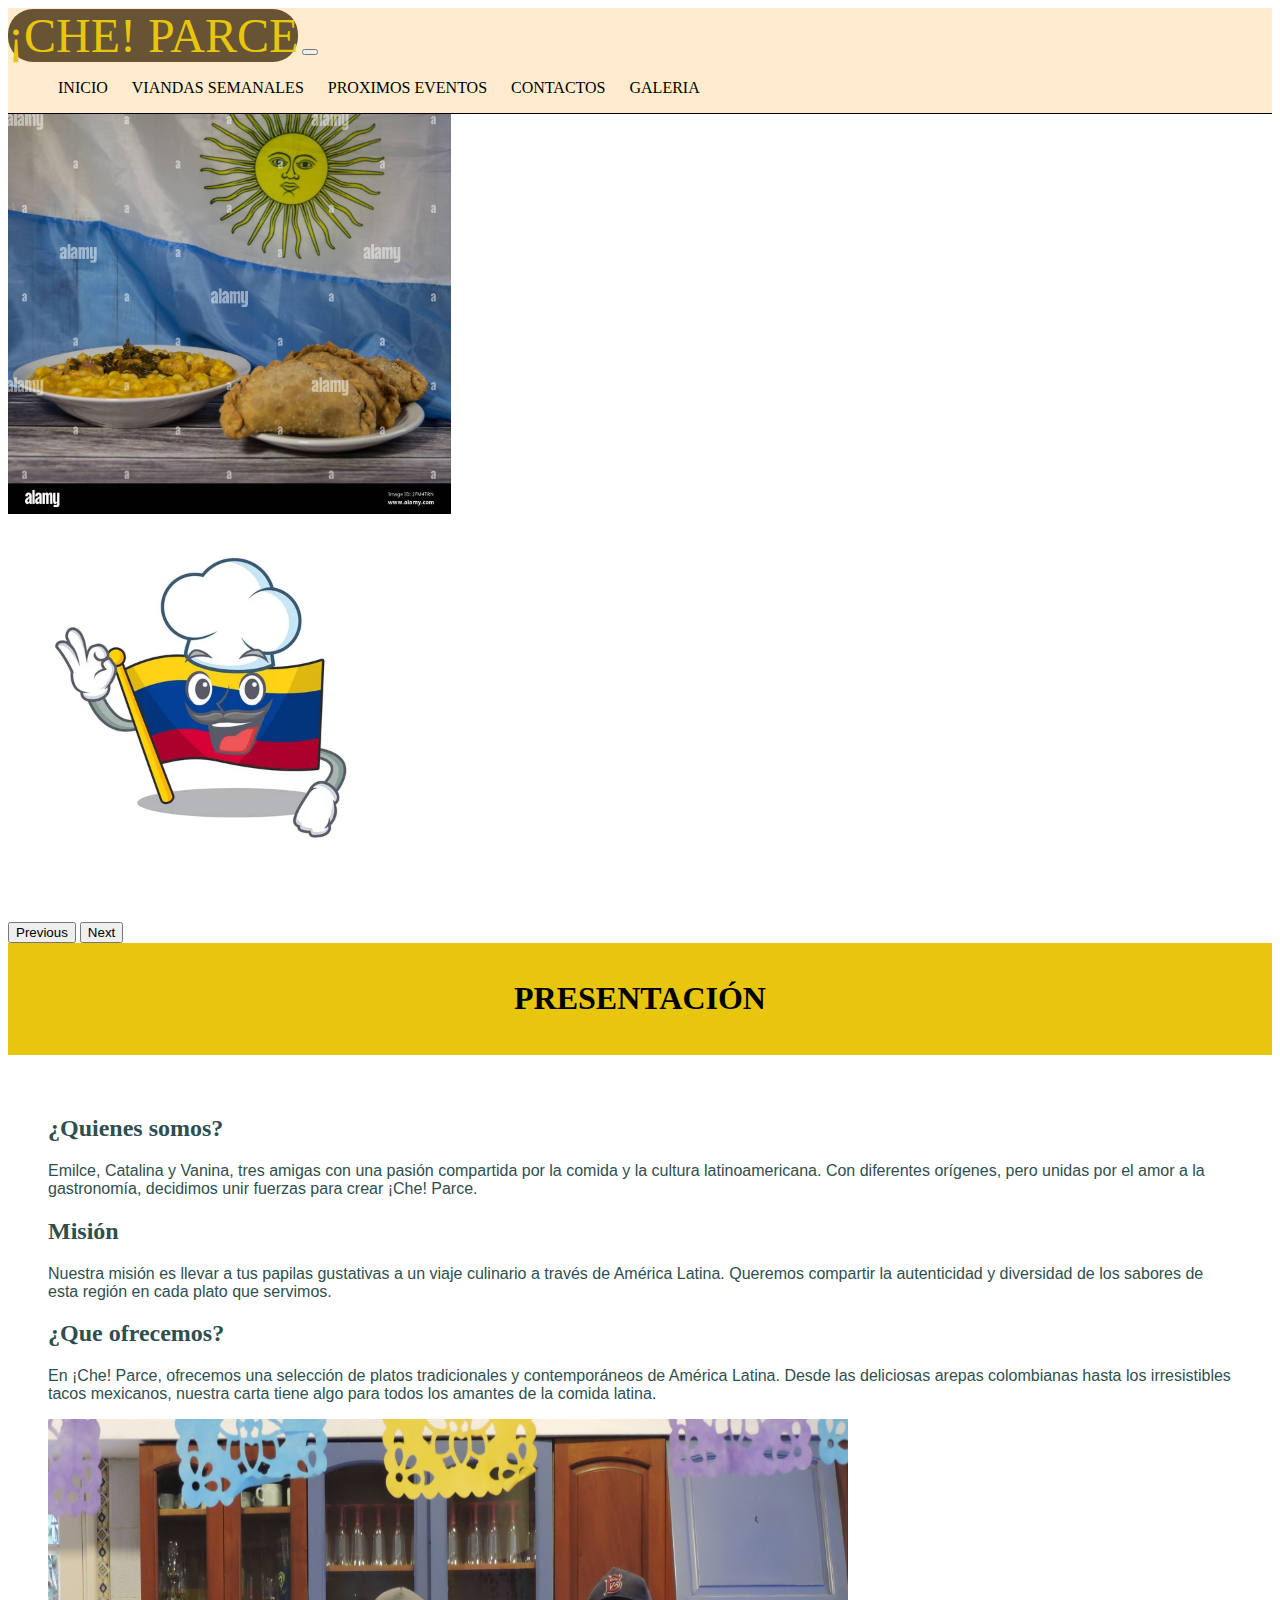
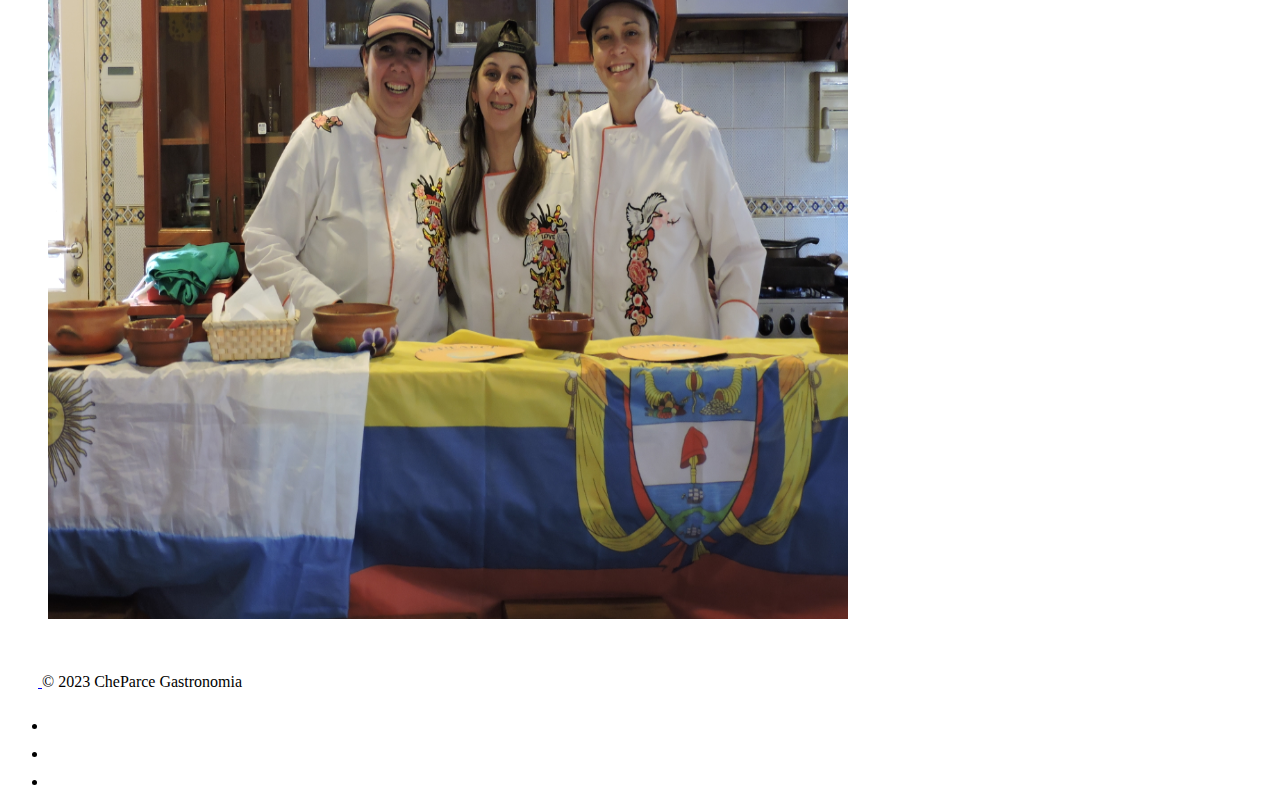
<file: index.html>
<!DOCTYPE html>
<html lang="es">

<head>
    <meta charset="UTF-8">
    <meta name="viewport" content="width=device-width, initial-scale=1.0">
    <meta name="description"
        content="Bienvenido a ¡Che! Parce, donde la autenticidad de la comida latina cobra vida. Descubre la pasión de Emilce, Catalina y Vanina por la gastronomía latinoamericana a través de una experiencia culinaria única.">
    <meta name="keywords" content="Comida Latina,Viandas,Eventos Culinarios,Gastronomia">
    <title>Che Parce-¿Quienes somos?</title>
    <!-- css bs -->
    <link href="https://cdn.jsdelivr.net/npm/bootstrap@5.3.1/dist/css/bootstrap.min.css" rel="stylesheet"
        integrity="sha384-4bw+/aepP/YC94hEpVNVgiZdgIC5+VKNBQNGCHeKRQN+PtmoHDEXuppvnDJzQIu9" crossorigin="anonymous">
    <!-- css -->
    <link rel="stylesheet" href="css/estilo.css">

</head>

<body class="container-fluid">
    <!-- header -->
    <header class="navbar navbar-expand-lg">
        <div class="container-fluid">
            <a class="navbar-brand logo" href="index.html">¡CHE! PARCE</a>
            <button class="navbar-toggler" type="button" data-bs-toggle="collapse" data-bs-target="#navbarNav"
                aria-controls="navbarNav" aria-expanded="false" aria-label="Toggle navigation">
                <span class="navbar-toggler-icon"></span>
            </button>
            <nav class="collapse navbar-collapse" id="navbarNav">
                <ul class="navbar-nav ms-auto">
                    <li><a href="index.html">Inicio</a></li>
                    <li><a href="html/viandas.html">Viandas Semanales</a></li>
                    <li><a href="html/eventos.html">Proximos eventos</a></li>
                    <li><a href="html/contactos.html">Contactos</a></li>
                    <li><a href="html/galeria.html">Galeria </a></li>
                </ul>
            </nav>
        </div>
    </header>

    <!--carrusel -->
    <div id="carouselExampleAutoplaying" class="carousel slide" data-bs-ride="carousel">
        <div class="carousel-inner">
            <div class="carousel-item active">
                <img src="img/carrusel1.jpg" class="d-block w-100 carrusel img-fluid" alt="plato tipico argentina">
            </div>
            <div class="carousel-item">
                <img src="img/corrusel2.jpg" class="d-block w-100 carrusel img-fluid" alt="bandera de colombia">
            </div>
        </div>
        <button class="carousel-control-prev" type="button" data-bs-target="#carouselExampleAutoplaying"
            data-bs-slide="prev">
            <span class="carousel-control-prev-icon" aria-hidden="true"></span>
            <span class="visually-hidden">Previous</span>
        </button>
        <button class="carousel-control-next" type="button" data-bs-target="#carouselExampleAutoplaying"
            data-bs-slide="next">
            <span class="carousel-control-next-icon" aria-hidden="true"></span>
            <span class="visually-hidden">Next</span>
        </button>
    </div>

    <!--main -->
    <div class="subTitulo">
        <h1>PRESENTACIÓN</h1>
    </div>
    <main>
        <!--section 1 -->
        <section>
            <h2 Class="ubicacionParrafo">¿Quienes somos?</h2>
            <p class="estiloDeParrafo">Emilce, Catalina y Vanina, tres amigas con una pasión compartida por la comida y
                la cultura
                latinoamericana.
                Con diferentes orígenes, pero unidas por el amor a la gastronomía, decidimos unir fuerzas para crear
                ¡Che!
                Parce.</p>
        </section>
        <!--section 2-->
        <section>
            <h2 Class="ubicacionParrafo">Misión</h2>

            <p class="estiloDeParrafo">Nuestra misión es llevar a tus papilas gustativas a un viaje culinario a través
                de América Latina.
                Queremos compartir la autenticidad y diversidad de los sabores de esta región en cada plato que
                servimos.
            </p>
        </section>
        <!--section 3-->
        <section>
            <h2 Class="ubicacionParrafo">¿Que ofrecemos?</h2>
            <p class="estiloDeParrafo">En ¡Che! Parce, ofrecemos una selección de platos tradicionales y contemporáneos
                de América Latina.
                Desde las deliciosas arepas colombianas hasta los irresistibles tacos mexicanos, nuestra carta tiene
                algo
                para todos los amantes de la comida latina.</p>
        </section>
        <img src="img/evento.JPG" class="img-fluid" alt="Emi, Vani y Cati, integrantes de ¡Che! Parce">

    </main>


    <!--footer-->

    <footer class="d-flex flex-wrap justify-content-between align-items-center py-3 my-4 border-top">
        <div class="col-md-4 d-flex align-items-center">
            <a href="/" class="mb-3 me-2 mb-md-0 text-body-secondary text-decoration-none lh-1">
                <svg class="bi" width="30" height="24">
                    <use xlink:href="#bootstrap" />
                </svg>
            </a>
            <span class="mb-3 mb-md-0 text-body-secondary">&copy; 2023 CheParce Gastronomia </span>
        </div>

        <ul class="nav col-md-4 justify-content-end list-unstyled d-flex">
            <li class="ms-3"><a class="text-body-secondary" href="#"><svg class="bi" width="24" height="24">
                        <use xlink:href="#twitter" />
                    </svg></a></li>
            <li class="ms-3"><a class="text-body-secondary" href="#"><svg class="bi" width="24" height="24">
                        <use xlink:href="#instagram" />
                    </svg></a></li>
            <li class="ms-3"><a class="text-body-secondary" href="#"><svg class="bi" width="24" height="24">
                        <use xlink:href="#facebook" />
                    </svg></a></li>
        </ul>

    </footer>


    <!-- jb bs -->
    <script src="https://cdn.jsdelivr.net/npm/bootstrap@5.3.1/dist/js/bootstrap.bundle.min.js"
        integrity="sha384-HwwvtgBNo3bZJJLYd8oVXjrBZt8cqVSpeBNS5n7C8IVInixGAoxmnlMuBnhbgrkm"
        crossorigin="anonymous"></script>
</body>

</html>
</file>
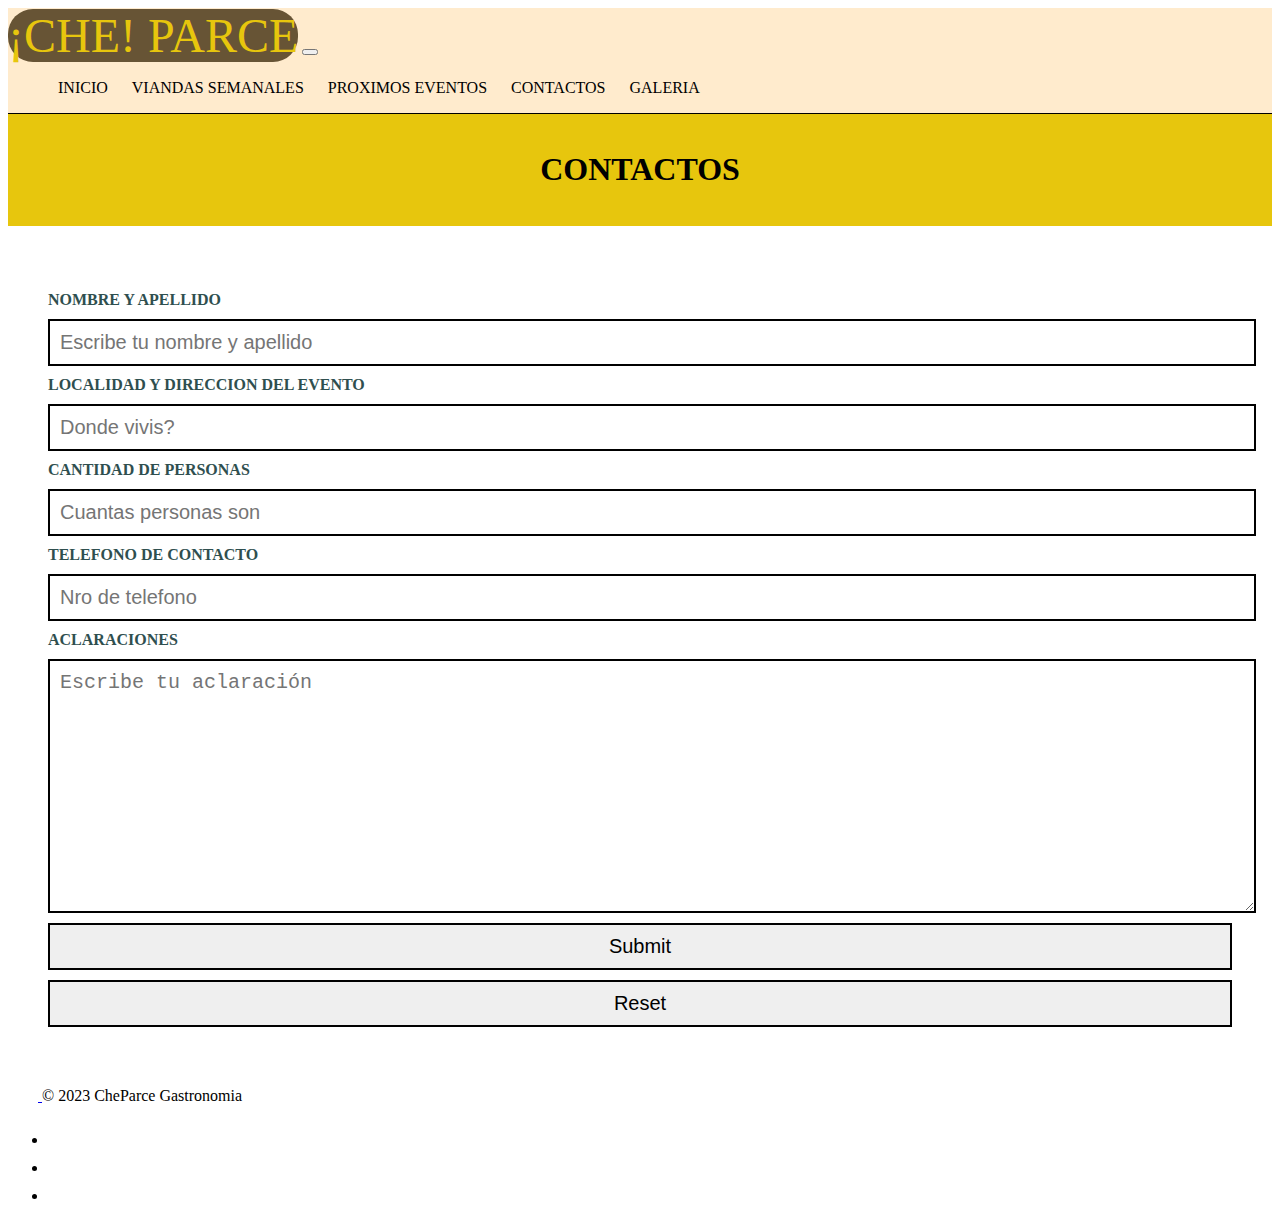
<file: html/contactos.html>
<!DOCTYPE html>
<html lang="es">

<head>
    <meta charset="UTF-8">
    <meta name="viewport" content="width=device-width, initial-scale=1.0">
    <meta name="description"
        content="¡Contáctanos en ¡Che! Parce! Estamos aquí para responder a tus preguntas y atender tus necesidades.">
    <meta name="keywords" content="Comida Latina,Viandas,Eventos Culinarios,Gastronomia">
    <title>Che Parce-Contactanos</title>
    <!-- css bs -->
    <link href="https://cdn.jsdelivr.net/npm/bootstrap@5.3.1/dist/css/bootstrap.min.css" rel="stylesheet"
        integrity="sha384-4bw+/aepP/YC94hEpVNVgiZdgIC5+VKNBQNGCHeKRQN+PtmoHDEXuppvnDJzQIu9" crossorigin="anonymous">
    <!-- css -->
    <link rel="stylesheet" href="../css/estilo.css">

</head>

<body class="container-fluid">
    <!-- header -->
    <header class="navbar navbar-expand-lg">
        <div class="container-fluid">
            <a class="navbar-brand logo" href="../index.html">¡CHE! PARCE</a>
            <button class="navbar-toggler" type="button" data-bs-toggle="collapse" data-bs-target="#navbarNav"
                aria-controls="navbarNav" aria-expanded="false" aria-label="Toggle navigation">
                <span class="navbar-toggler-icon"></span>
            </button>
            <nav class="collapse navbar-collapse" id="navbarNav">
                <ul class="navbar-nav ms-auto">
                    <li><a href="../index.html">Inicio</a></li>
                    <li><a href="viandas.html">Viandas Semanales</a></li>
                    <li><a href="eventos.html">Proximos eventos</a></li>
                    <li><a href="contactos.html">Contactos</a></li>
                    <li><a href="galeria.html">Galeria</a></li>
                </ul>
            </nav>
        </div>
    </header>

    <div class="subTitulo">
        <h1>CONTACTOS</h1>
    </div>

    <main class="contacto">
        <!--formulario -->
        <form>
            <label for="nombre">NOMBRE Y APELLIDO</label>
            <input type="text" id="nombre" name="nombre" placeholder="Escribe tu nombre y apellido">

            <label for="direccion">LOCALIDAD Y DIRECCION DEL EVENTO</label>
            <input type="text" id="direccion" name="direccion" placeholder="Donde vivis?">

            <label for="personas">CANTIDAD DE PERSONAS</label>
            <input type="text" id="personas" name="cantidad" placeholder="Cuantas personas son">

            <label for="telefono">TELEFONO DE CONTACTO</label>
            <input type="text" id="telefono name=" numero de telefono" placeholder="Nro de telefono">

            <label for="aclaraciones">ACLARACIONES</label>
            <textarea id="ACLARACIONES" cols="30" rows="10" placeholder="Escribe tu aclaración"></textarea>

            <input class="forFormulario" type="submit">
            <input class="forFormulario" type="reset">

        </form>
    </main>

    <!--footer -->

    <footer class="d-flex flex-wrap justify-content-between align-items-center py-3 my-4 border-top">
        <div class="col-md-4 d-flex align-items-center">
            <a href="/" class="mb-3 me-2 mb-md-0 text-body-secondary text-decoration-none lh-1">
                <svg class="bi" width="30" height="24">
                    <use xlink:href="#bootstrap" />
                </svg>
            </a>
            <span class="mb-3 mb-md-0 text-body-secondary">&copy; 2023 CheParce Gastronomia </span>
        </div>

        <ul class="nav col-md-4 justify-content-end list-unstyled d-flex">
            <li class="ms-3"><a class="text-body-secondary" href="#"><svg class="bi" width="24" height="24">
                        <use xlink:href="#twitter" />
                    </svg></a></li>
            <li class="ms-3"><a class="text-body-secondary" href="#"><svg class="bi" width="24" height="24">
                        <use xlink:href="#instagram" />
                    </svg></a></li>
            <li class="ms-3"><a class="text-body-secondary" href="#"><svg class="bi" width="24" height="24">
                        <use xlink:href="#facebook" />
                    </svg></a></li>
        </ul>
    </footer>

    <!-- jb bs -->
    <script src="https://cdn.jsdelivr.net/npm/bootstrap@5.3.1/dist/js/bootstrap.bundle.min.js"
        integrity="sha384-HwwvtgBNo3bZJJLYd8oVXjrBZt8cqVSpeBNS5n7C8IVInixGAoxmnlMuBnhbgrkm"
        crossorigin="anonymous"></script>
</body>

</html>
</file>
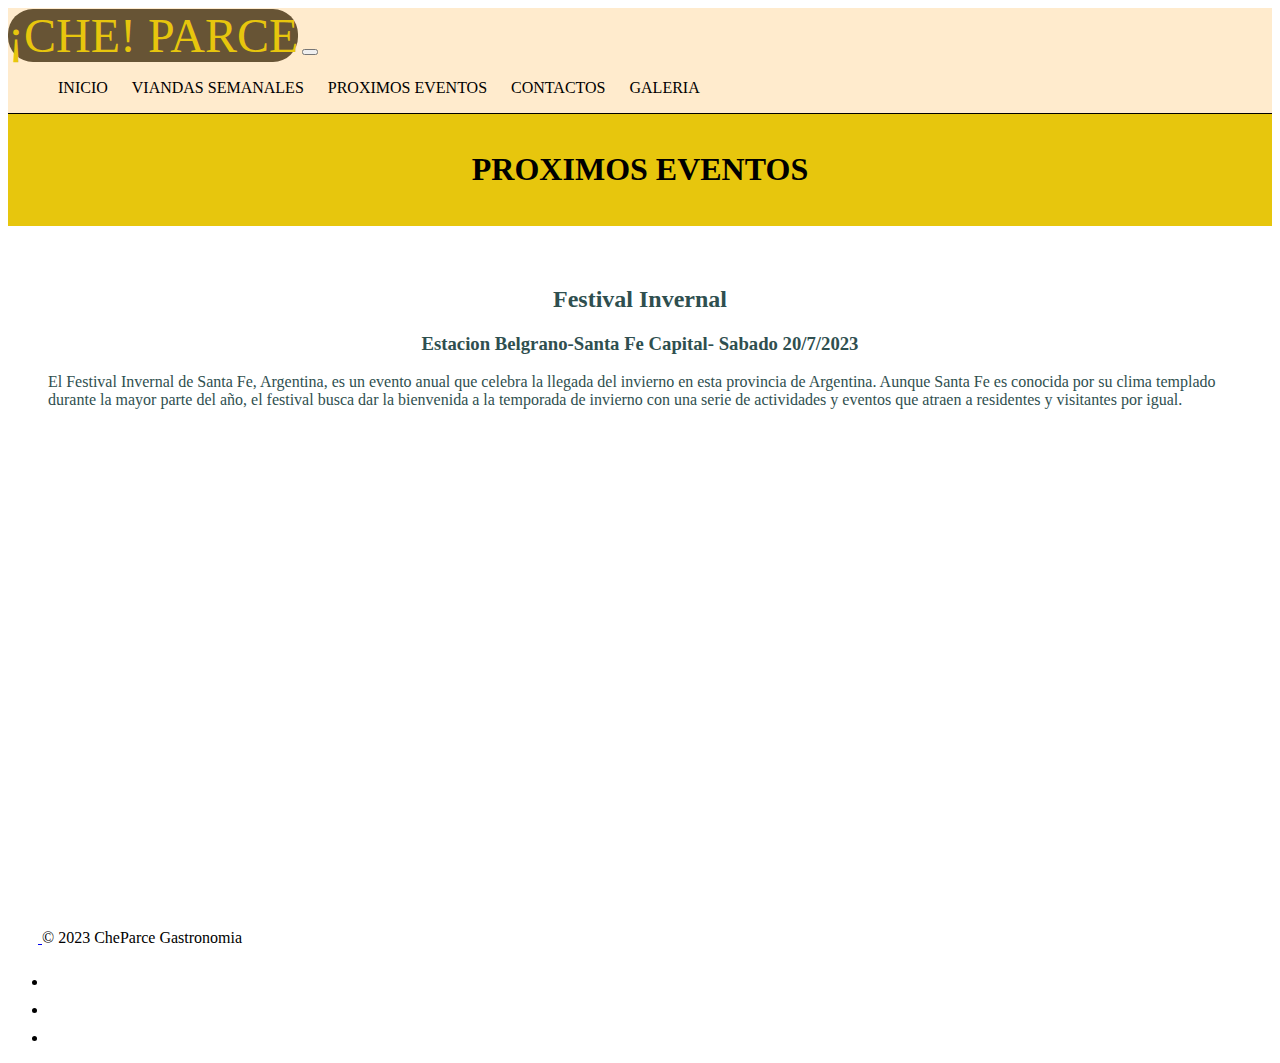
<file: html/eventos.html>
<!DOCTYPE html>
<html lang="es">

<head>
    <meta charset="UTF-8">
    <meta name="viewport" content="width=device-width, initial-scale=1.0">
    <meta name="description"
        content="Desde catas de vino hasta noches de música y baile, sumérgete en la cultura y los sabores auténticos que ofrecemos. ¡Che! Parce te espera en nuestros eventos especiales.">
    <meta name="keywords" content="Comida Latina,Viandas,Eventos Culinarios,Gastronomia">
    <title>Che Parce-Proximos eventos</title>
    <!-- css bs -->
    <link href="https://cdn.jsdelivr.net/npm/bootstrap@5.3.1/dist/css/bootstrap.min.css" rel="stylesheet"
        integrity="sha384-4bw+/aepP/YC94hEpVNVgiZdgIC5+VKNBQNGCHeKRQN+PtmoHDEXuppvnDJzQIu9" crossorigin="anonymous">
    <!-- css -->
    <link rel="stylesheet" href="../css/estilo.css">

</head>
<!--header -->
<body class="container-fluid">
    <header class="navbar navbar-expand-lg">
        <div class="container-fluid">
            <a class="navbar-brand logo" href="../index.html">¡CHE! PARCE</a>
            <button class="navbar-toggler" type="button" data-bs-toggle="collapse" data-bs-target="#navbarNav"
                aria-controls="navbarNav" aria-expanded="false" aria-label="Toggle navigation">
                <span class="navbar-toggler-icon"></span>
            </button>
            <nav class="collapse navbar-collapse" id="navbarNav">
                <ul class="navbar-nav ms-auto">
                    <li><a href="../index.html">Inicio</a></li>
                    <li><a href="viandas.html">Viandas Semanales</a></li>
                    <li><a href="eventos.html">Proximos eventos</a></li>
                    <li><a href="contactos.html">Contactos</a></li>
                    <li><a href="galeria.html">Galeria</a></li>
                </ul>
            </nav>
        </div>
    </header>

    <div class="subTitulo">
        <h1>PROXIMOS EVENTOS</h1>
    </div>
    <!--proximos evento y ubi-mapa-->
    <main>

        <h2>Festival Invernal</h2>
        <h3>Estacion Belgrano-Santa Fe Capital- Sabado 20/7/2023</h3>
        <p>El Festival Invernal de Santa Fe, Argentina, es un evento anual que celebra la llegada del invierno en esta
            provincia de Argentina. Aunque Santa Fe es conocida por su clima templado durante la mayor parte del año, el
            festival busca dar la bienvenida a la temporada de invierno con una serie de actividades y eventos que
            atraen a residentes y visitantes por igual. </p>
        <iframe
            src="https://www.google.com/maps/embed?pb=!1m18!1m12!1m3!1d1698.412939277659!2d-60.68920555117117!3d-31.638617499999995!2m3!1f0!2f0!3f0!3m2!1i1024!2i768!4f13.1!3m3!1m2!1s0x95b5a9903267ee61%3A0x1724c7f874fb3f8e!2sCentro%20de%20Convenciones%20Estaci%C3%B3n%20Belgrano!5e0!3m2!1ses!2sar!4v1688661442597!5m2!1ses!2sar"
            width="600" height="450" style="border:0;" allowfullscreen="" loading="lazy"
            referrerpolicy="no-referrer-when-downgrade" class="img-fluid"></iframe>
    </main>


<!--footer-->
    <footer class="d-flex flex-wrap justify-content-between align-items-center py-3 my-4 border-top">
        <div class="col-md-4 d-flex align-items-center">
            <a href="/" class="mb-3 me-2 mb-md-0 text-body-secondary text-decoration-none lh-1">
                <svg class="bi" width="30" height="24">
                    <use xlink:href="#bootstrap" />
                </svg>
            </a>
            <span class="mb-3 mb-md-0 text-body-secondary">&copy; 2023 CheParce Gastronomia </span>
        </div>

        <ul class="nav col-md-4 justify-content-end list-unstyled d-flex">
            <li class="ms-3"><a class="text-body-secondary" href="#"><svg class="bi" width="24" height="24">
                        <use xlink:href="#twitter" />
                    </svg></a></li>
            <li class="ms-3"><a class="text-body-secondary" href="#"><svg class="bi" width="24" height="24">
                        <use xlink:href="#instagram" />
                    </svg></a></li>
            <li class="ms-3"><a class="text-body-secondary" href="#"><svg class="bi" width="24" height="24">
                        <use xlink:href="#facebook" />
                    </svg></a></li>
        </ul>

    </footer>

    <!-- jb bs -->
    <script src="https://cdn.jsdelivr.net/npm/bootstrap@5.3.1/dist/js/bootstrap.bundle.min.js"
        integrity="sha384-HwwvtgBNo3bZJJLYd8oVXjrBZt8cqVSpeBNS5n7C8IVInixGAoxmnlMuBnhbgrkm"
        crossorigin="anonymous"></script>
</body>

</html>
</file>
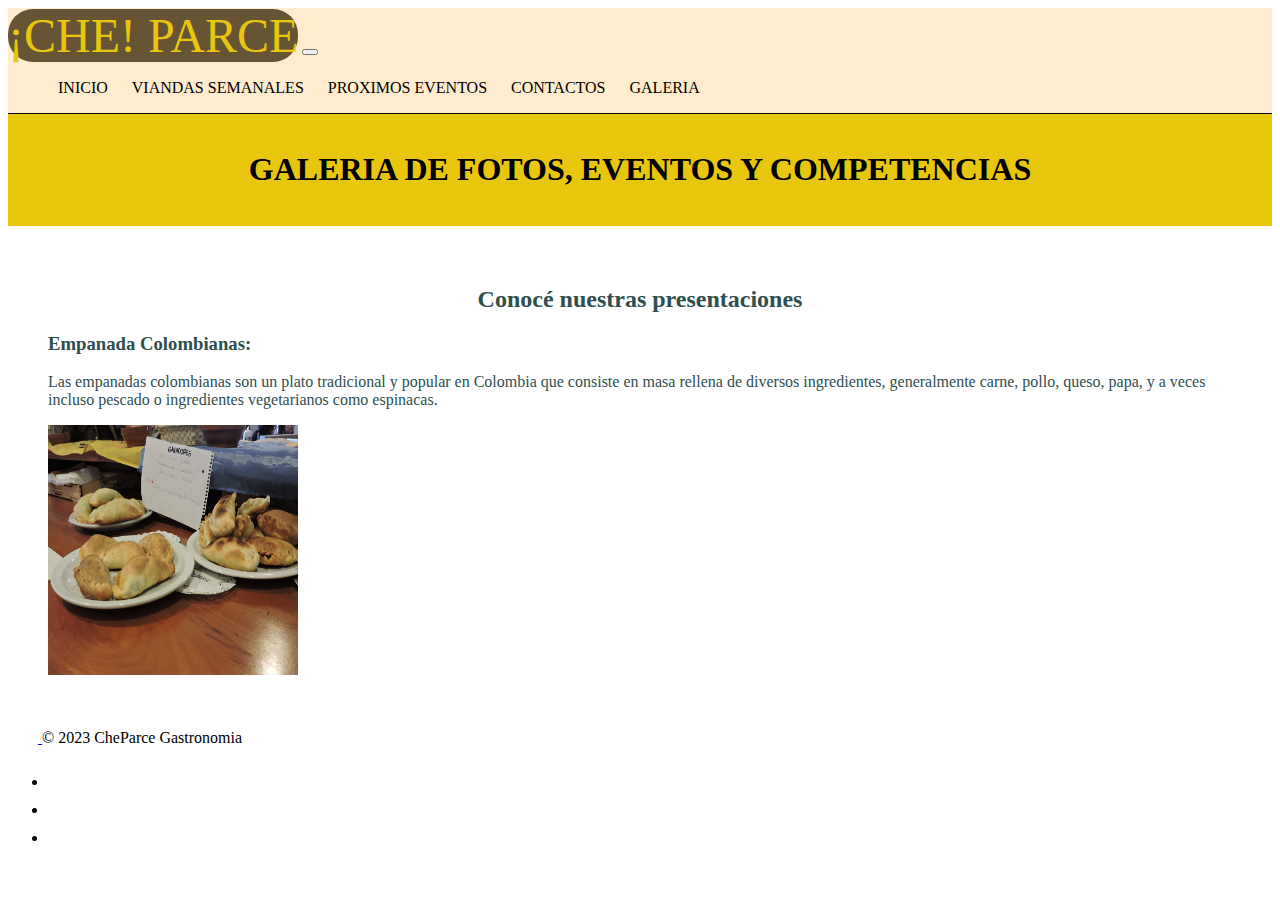
<file: html/galeria.html>
<!DOCTYPE html>
<html lang="es">

<head>
    <meta charset="UTF-8">
    <meta name="viewport" content="width=device-width, initial-scale=1.0">
    <meta name="description"
        content="Capturamos la esencia de nuestra pasión por la comida latina en cada imagen. Desde platos coloridos hasta momentos compartidos, nuestra galería es una ventana a la autenticidad de América Latina">
    <meta name="keywords" content="Comida Latina,Viandas,Eventos Culinarios,Gastronomia">
    <title>Che Parce-Galeria de fotos</title>
    <!-- css bs -->
    <link href="https://cdn.jsdelivr.net/npm/bootstrap@5.3.1/dist/css/bootstrap.min.css" rel="stylesheet"
        integrity="sha384-4bw+/aepP/YC94hEpVNVgiZdgIC5+VKNBQNGCHeKRQN+PtmoHDEXuppvnDJzQIu9" crossorigin="anonymous">
    <!-- css -->
    <link rel="stylesheet" href="../css/estilo.css">

</head>

<!--header-->

<body class="container-fluid">
    <header class="navbar navbar-expand-lg">
        <div class="container-fluid">
            <a class="navbar-brand logo" href="../index.html">¡CHE! PARCE</a>
            <button class="navbar-toggler" type="button" data-bs-toggle="collapse" data-bs-target="#navbarNav"
                aria-controls="navbarNav" aria-expanded="false" aria-label="Toggle navigation">
                <span class="navbar-toggler-icon"></span>
            </button>
            <nav class="collapse navbar-collapse" id="navbarNav">
                <ul class="navbar-nav ms-auto">
                    <li><a href="../index.html">Inicio</a></li>
                    <li><a href="viandas.html">Viandas Semanales</a></li>
                    <li><a href="eventos.html">Proximos eventos</a></li>
                    <li><a href="contactos.html">Contactos</a></li>
                    <li><a href="galeria.html">Galeria</a></li>
                </ul>
            </nav>
        </div>
    </header>


    <div class="subTitulo">
        <h1>GALERIA DE FOTOS, EVENTOS Y COMPETENCIAS</h1>
    </div>

    <!--galeria de fotos -->
    <main>
        <div>
            <h2>Conocé nuestras presentaciones </h2>
            <h3 class="empanadas">Empanada Colombianas:</h3>
            <p>Las empanadas colombianas son un plato tradicional y popular en Colombia que consiste en masa rellena de
                diversos ingredientes, generalmente carne, pollo, queso, papa, y a veces incluso pescado o ingredientes
                vegetarianos como espinacas. </p>

            <img src="../img/galeria.JPG" class="img-fluid tamañoGaleria" alt="plato de empanadas colombianas">

        </div>
    </main>


    <!--footer-->
    <footer class="d-flex flex-wrap justify-content-between align-items-center py-3 my-4 border-top">
        <div class="col-md-4 d-flex align-items-center">
            <a href="/" class="mb-3 me-2 mb-md-0 text-body-secondary text-decoration-none lh-1">
                <svg class="bi" width="30" height="24">
                    <use xlink:href="#bootstrap" />
                </svg>
            </a>
            <span class="mb-3 mb-md-0 text-body-secondary">&copy; 2023 CheParce Gastronomia </span>
        </div>

        <ul class="nav col-md-4 justify-content-end list-unstyled d-flex">
            <li class="ms-3"><a class="text-body-secondary" href="#"><svg class="bi" width="24" height="24">
                        <use xlink:href="#twitter" />
                    </svg></a></li>
            <li class="ms-3"><a class="text-body-secondary" href="#"><svg class="bi" width="24" height="24">
                        <use xlink:href="#instagram" />
                    </svg></a></li>
            <li class="ms-3"><a class="text-body-secondary" href="#"><svg class="bi" width="24" height="24">
                        <use xlink:href="#facebook" />
                    </svg></a></li>
        </ul>

    </footer>

    <!-- jb bs -->
    <script src="https://cdn.jsdelivr.net/npm/bootstrap@5.3.1/dist/js/bootstrap.bundle.min.js"
        integrity="sha384-HwwvtgBNo3bZJJLYd8oVXjrBZt8cqVSpeBNS5n7C8IVInixGAoxmnlMuBnhbgrkm"
        crossorigin="anonymous"></script>
</body>

</html>
</file>
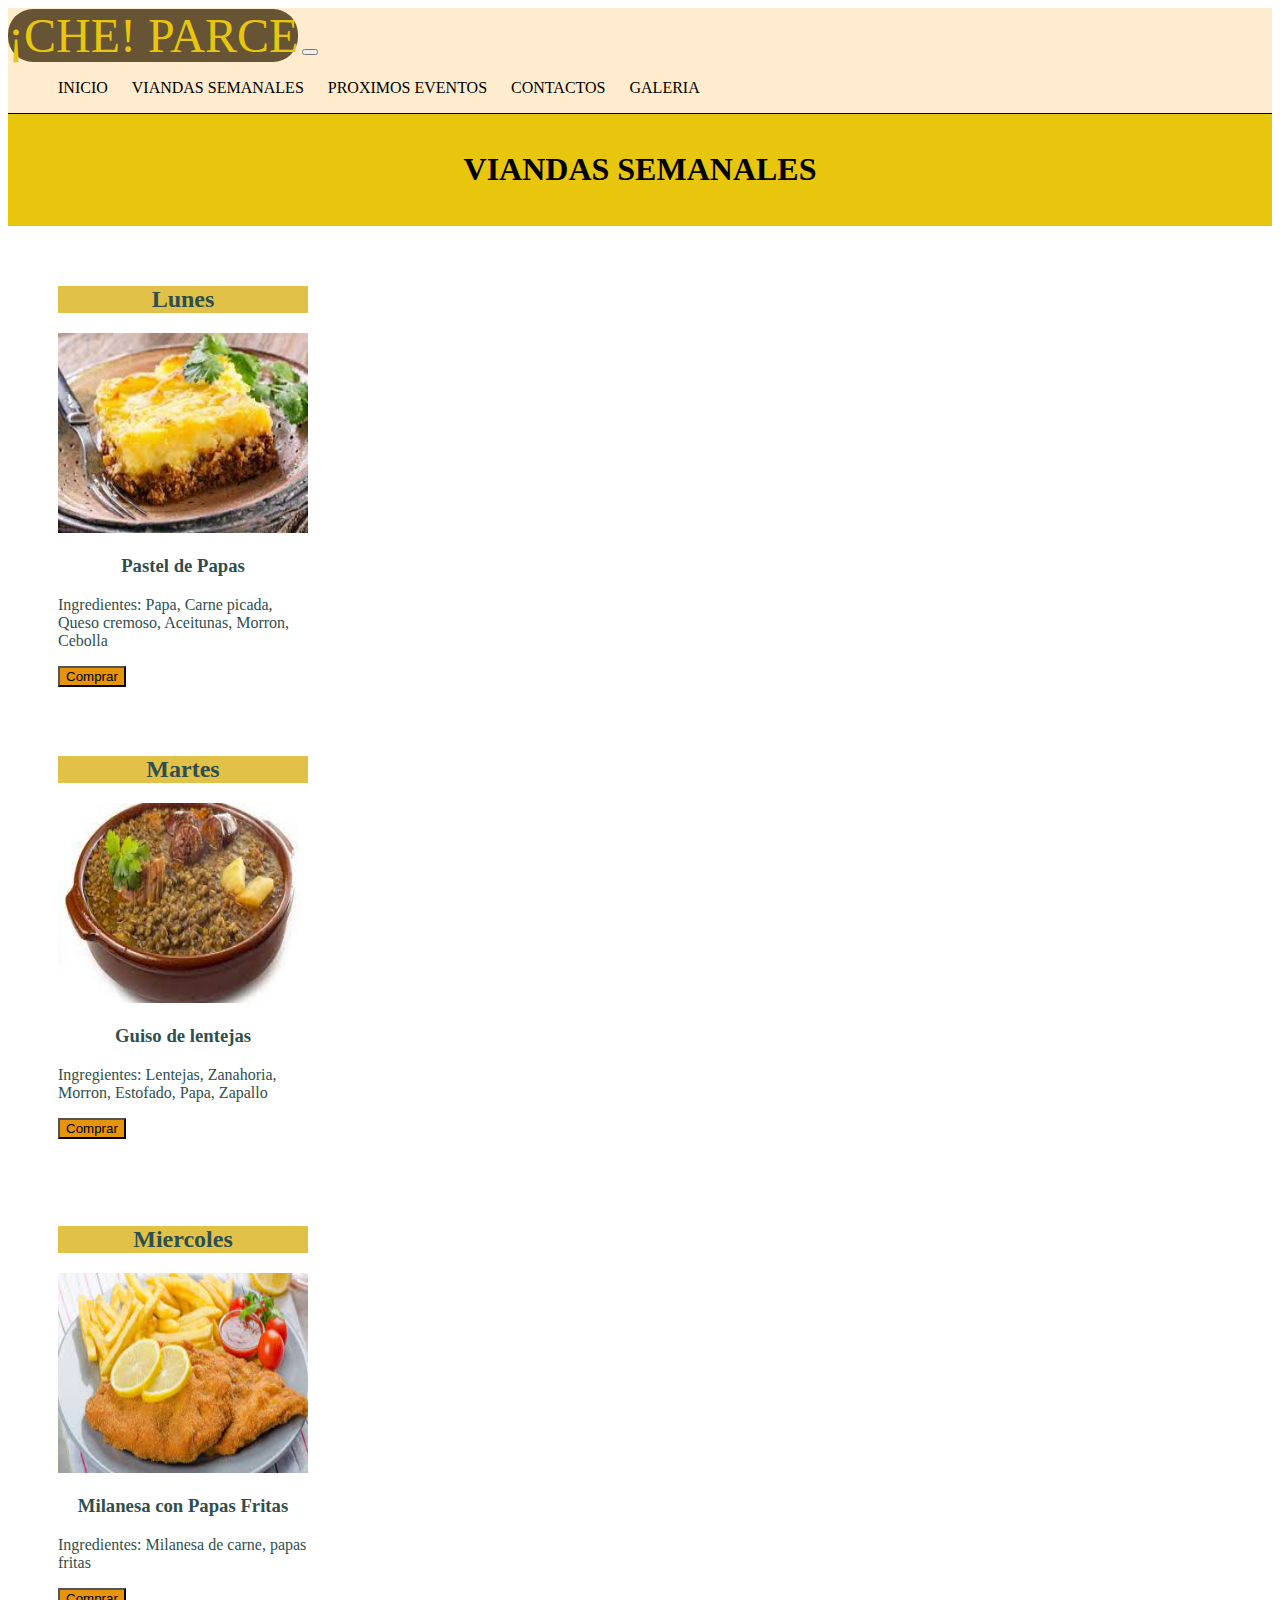
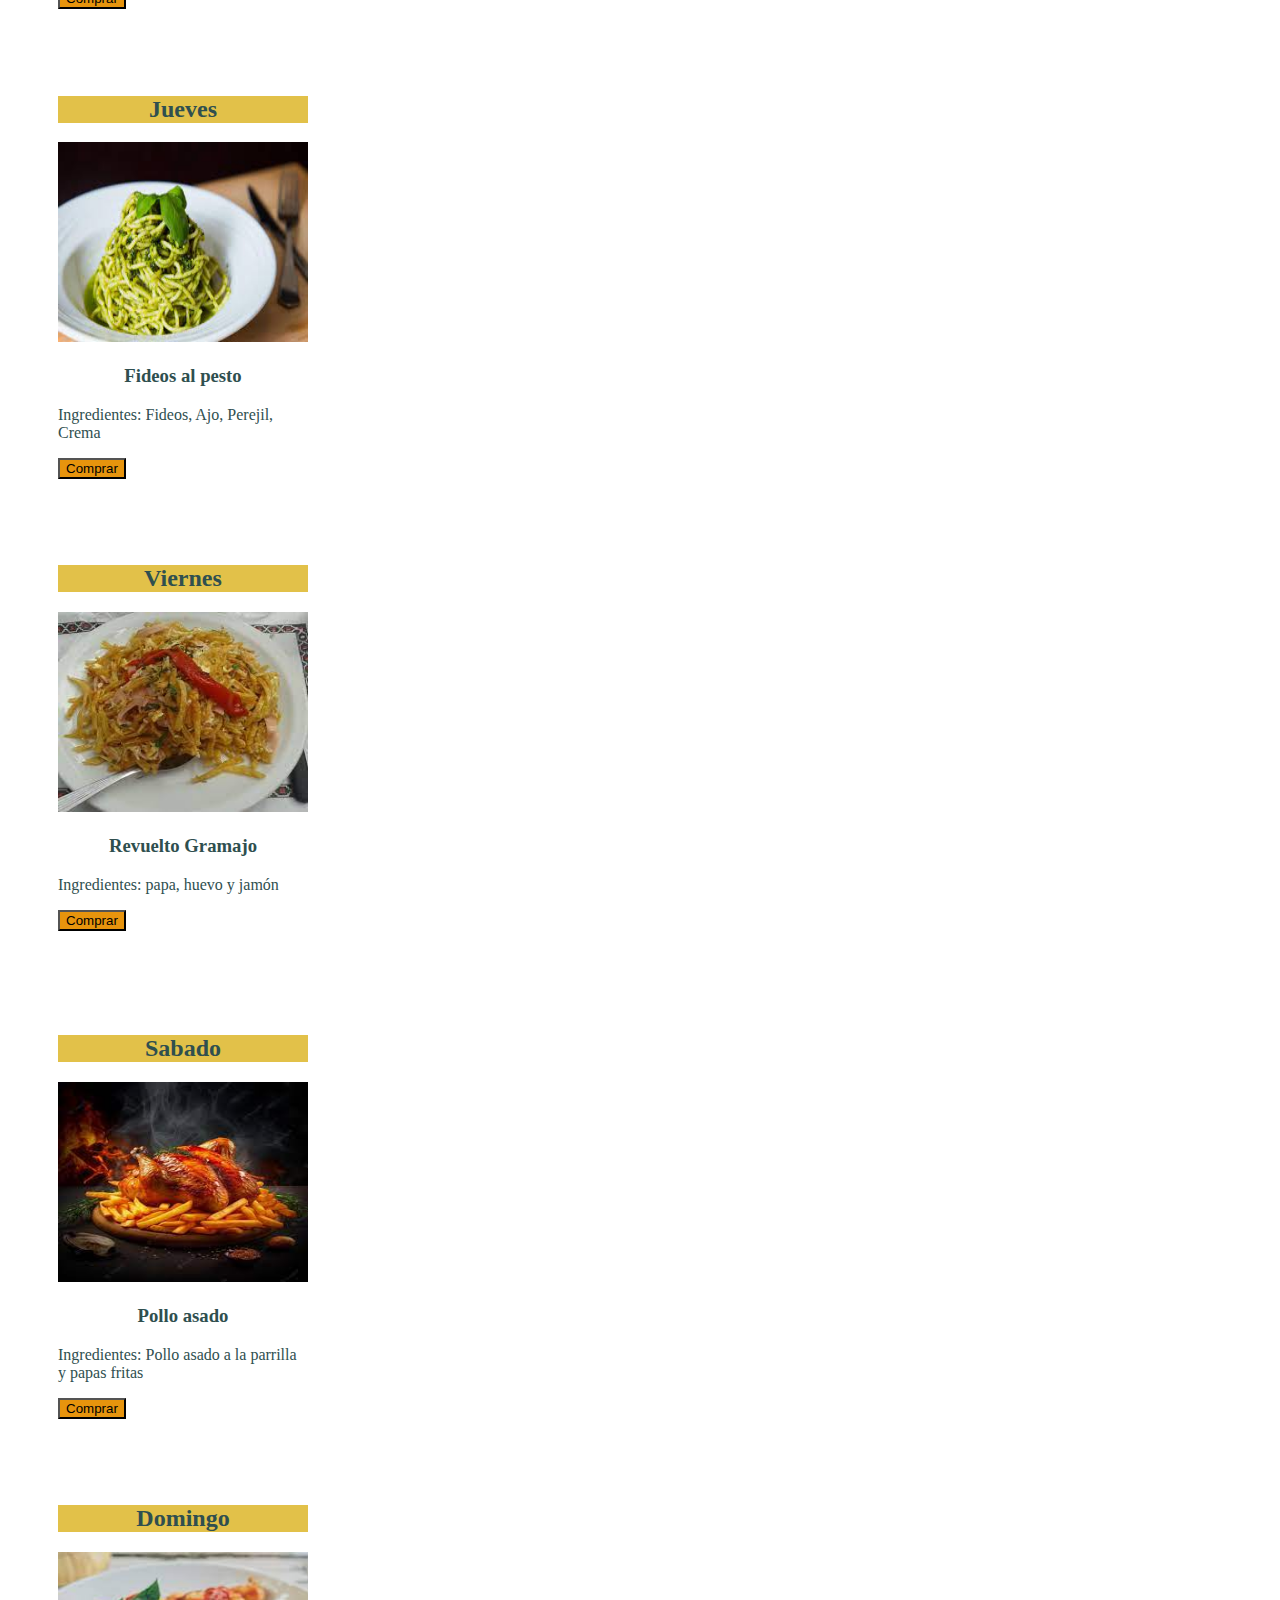
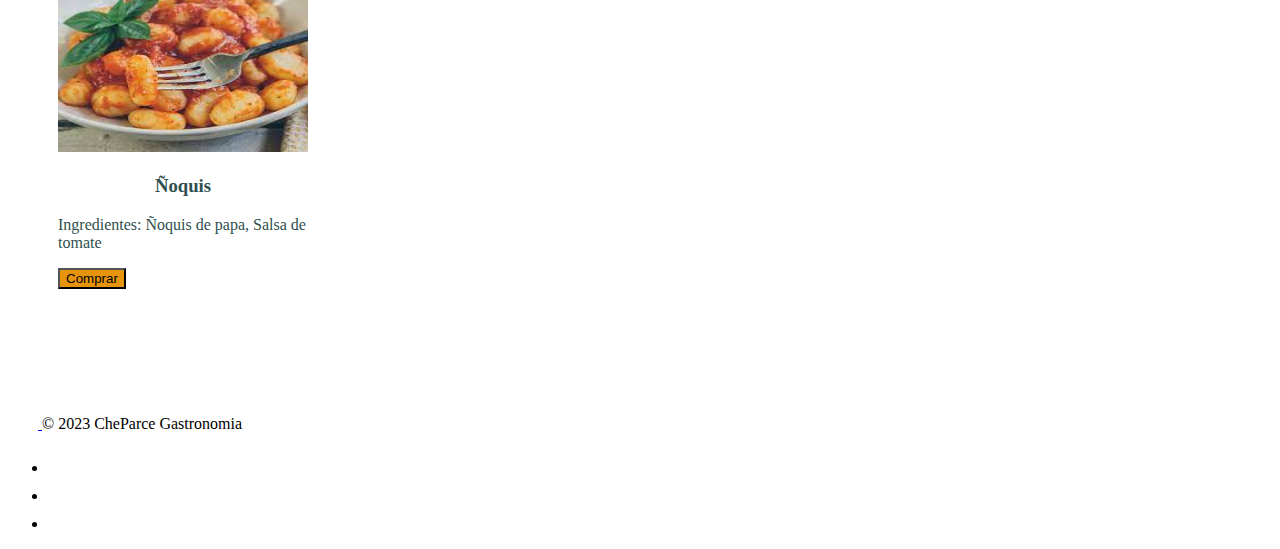
<file: html/viandas.html>
<!DOCTYPE html>
<html lang="es">

<head>
    <meta charset="UTF-8">
    <meta name="viewport" content="width=device-width, initial-scale=1.0">
    <meta name="description"
        content="Nuestras viandas te transportarán a un viaje culinario a través de América Latina en cada bocado">
    <meta name="keywords" content="Comida Latina,Viandas,Eventos Culinarios,Gastronomia">
    <title>Che Parce-Viandas semanales</title>
    <!-- css bs -->
    <link href="https://cdn.jsdelivr.net/npm/bootstrap@5.3.1/dist/css/bootstrap.min.css" rel="stylesheet"
        integrity="sha384-4bw+/aepP/YC94hEpVNVgiZdgIC5+VKNBQNGCHeKRQN+PtmoHDEXuppvnDJzQIu9" crossorigin="anonymous">
    <!-- css -->
    <link rel="stylesheet" href="../css/estilo.css">

</head>
<!--header -->

<body class="container-fluid">
    <header class="navbar navbar-expand-lg">
        <div class="container-fluid">
            <a class="navbar-brand logo" href="../index.html">¡CHE! PARCE</a>
            <button class="navbar-toggler" type="button" data-bs-toggle="collapse" data-bs-target="#navbarNav"
                aria-controls="navbarNav" aria-expanded="false" aria-label="Toggle navigation">
                <span class="navbar-toggler-icon"></span>
            </button>
            <nav class="collapse navbar-collapse" id="navbarNav">
                <ul class="navbar-nav ms-auto">
                    <li><a href="../index.html">Inicio</a></li>
                    <li><a href="viandas.html">Viandas Semanales</a></li>
                    <li><a href="eventos.html">Proximos eventos</a></li>
                    <li><a href="contactos.html">Contactos</a></li>
                    <li><a href="galeria.html">Galeria</a></li>
                </ul>
            </nav>
        </div>
    </header>

    <div class="subTitulo">
        <h1>VIANDAS SEMANALES</h1>
    </div>

    <main>
        <!--tarjeta 1 -->
        <div class="row">
            <div class="col-xl-3 col-md-6 col-sm-12">
                <div class="card text-center tamañoCard">
                    <h2 class="dia">Lunes</h2>
                    <img src="../img/pastel de papas.jpg" class="card-img-top imgVianda" alt="Pastel de papas">
                    <div class="card-body">
                        <h3 class="card-title">Pastel de Papas</h3>
                        <p class="card-text">Ingredientes: Papa, Carne picada, Queso cremoso, Aceitunas, Morron, Cebolla
                        </p>
                        <button class="w-100 btn btn-lg colorBtn" type="submit">Comprar</button>
                    </div>
                </div>
            </div>
            <!--tarjeta 2 -->
            <div class="col-xl-3 col-md-6 col-sm-12">
                <div class="card text-center tamañoCard">
                    <h2 class="dia">Martes</h2>
                    <img src="../img/guiso de lenteja.jpg" class="card-img-top imgVianda" alt="Guiso de lentejas">
                    <div class="card-body">
                        <h3 class="card-title">Guiso de lentejas</h3>
                        <p class="card-text">Ingregientes: Lentejas, Zanahoria, Morron, Estofado, Papa, Zapallo</p>
                        <button class="w-100 btn btn-lg colorBtn" type="submit">Comprar</button>
                    </div>
                </div>
            </div>
            <!--tarjeta 3 -->
            <div class="col-xl-3 col-md-6 col-sm-12">
                <div class="card text-center tamañoCard">
                    <h2 class="dia">Miercoles</h2>
                    <img src="../img/milanesa.jpg" class="card-img-top imgVianda" alt="Milanesa">
                    <div class="card-body">
                        <h3 class="card-title">Milanesa con Papas Fritas</h3>
                        <p class="card-text">Ingredientes: Milanesa de carne, papas fritas</p>
                        <button class="w-100 btn btn-lg colorBtn" type="submit">Comprar</button>
                    </div>
                </div>
            </div>
            <!--tarjeta 4 -->
            <div class="col-xl-3 col-md-6 col-sm-12">
                <div class="card text-center tamañoCard">
                    <h2 class="dia">Jueves</h2>
                    <img src="../img/fideos.jpg" class="card-img-top imgVianda" alt="Fideos">
                    <div class="card-body">
                        <h3 class="card-title">Fideos al pesto</h3>
                        <p class="card-text">Ingredientes: Fideos, Ajo, Perejil, Crema</p>
                        <button class="w-100 btn btn-lg colorBtn" type="submit">Comprar</button>
                    </div>
                </div>
            </div>
            <!--tarjeta 5 -->
            <div class="col-xl-3 col-md-6 col-sm-12">
                <div class="card text-center tamañoCard">
                    <h2 class="dia">Viernes</h2>
                    <img src="../img/revuelto.jpg" class="card-img-top imgVianda" alt="revuelto">
                    <div class="card-body">
                        <h3 class="card-title">Revuelto Gramajo</h3>
                        <p class="card-text">Ingredientes: papa, huevo y jamón</p>
                        <button class="w-100 btn btn-lg colorBtn" type="submit">Comprar</button>
                    </div>
                </div>
            </div>
            <!--tarjeta 6 -->
            <div class="col-xl-3 col-md-6 col-sm-12">
                <div class="card text-center tamañoCard">
                    <h2 class="dia">Sabado</h2>
                    <img src="../img/pollo.jpg" class="card-img-top imgVianda" alt="pollo">
                    <div class="card-body">
                        <h3 class="card-title">Pollo asado</h3>
                        <p class="card-text">Ingredientes: Pollo asado a la parrilla y papas fritas</p>
                        <button class="w-100 btn btn-lg colorBtn" type="submit">Comprar</button>
                    </div>
                </div>
            </div>
            <!--tarjeta 7 -->
            <div class="col-xl-3 col-md-6 col-sm-12">
                <div class="card text-center tamañoCard">
                    <h2 class="dia">Domingo</h2>
                    <img src="../img/ñoquis.jpg" class="card-img-top imgVianda" alt="ñoquis">
                    <div class="card-body">
                        <h3 class="card-title">Ñoquis</h3>
                        <p class="card-text">Ingredientes: Ñoquis de papa, Salsa de tomate</p>
                        <button class="w-100 btn btn-lg colorBtn" type="submit">Comprar</button>
                    </div>
                </div>
            </div>

        </div>
    </main>


    <!--footer-->
    <footer class="d-flex flex-wrap justify-content-between align-items-center py-3 my-4 border-top">
        <div class="col-md-4 d-flex align-items-center">
            <a href="/" class="mb-3 me-2 mb-md-0 text-body-secondary text-decoration-none lh-1">
                <svg class="bi" width="30" height="24">
                    <use xlink:href="#bootstrap" />
                </svg>
            </a>
            <span class="mb-3 mb-md-0 text-body-secondary">&copy; 2023 CheParce Gastronomia </span>
        </div>

        <ul class="nav col-md-4 justify-content-end list-unstyled d-flex">
            <li class="ms-3"><a class="text-body-secondary" href="#"><svg class="bi" width="24" height="24">
                        <use xlink:href="#twitter" />
                    </svg></a></li>
            <li class="ms-3"><a class="text-body-secondary" href="#"><svg class="bi" width="24" height="24">
                        <use xlink:href="#instagram" />
                    </svg></a></li>
            <li class="ms-3"><a class="text-body-secondary" href="#"><svg class="bi" width="24" height="24">
                        <use xlink:href="#facebook" />
                    </svg></a></li>
        </ul>
    </footer>

    <!-- jb bs -->
    <script src="https://cdn.jsdelivr.net/npm/bootstrap@5.3.1/dist/js/bootstrap.bundle.min.js"
        integrity="sha384-HwwvtgBNo3bZJJLYd8oVXjrBZt8cqVSpeBNS5n7C8IVInixGAoxmnlMuBnhbgrkm"
        crossorigin="anonymous"></script>

</body>

</html>
</file>
<file: css/estilo.css>
@charset "UTF-8";

/*mixin*/
.estiloDeParrafo {
  font-family: "Franklin Gothic Medium", "Arial Narrow", Arial, sans-serif;
  text-align: left;
  font-size: 1rem;
}

/*header*/
header {
  background-color: blanchedalmond;
  border-bottom: 1px solid black;
}

@keyframes tituloAnimado {
  0% {
    width: 0px;
  }

  25% {
    width: 150px;
  }

  50% {
    width: 200px;
  }

  75% {
    width: 250px;
  }

  100% {
    width: 280px;
  }
}

header .logo {
  font-size: 3rem;
  color: #E7C60D;
  font-family: cursive;
  background-color: #675435;
  border-radius: 25px;
  animation-name: tituloAnimado;
  animation-iteration-count: 1;
  animation-duration: 10s;
  animation-timing-function: linear;
}

header a {
  text-decoration: none;
  text-transform: uppercase;
  color: black;
}

header li {
  display: inline;
  list-style: none;
  margin: 10px;
}

/*main*/
main {
  color: darkslategray;
  margin: 20px;
  padding: 20px;
}

main img {
  width: 800px;
  height: 800px;
}

main .titular {
  color: sienna;
}

main .tamañoCard {
  width: 250px;
  height: 450px;
  margin: 10px;
}

main .imgVianda {
  width: 100%;
  height: 200px;
}

main .dia {
  background-color: #E2C149;
}

main h2 {
  text-align: center;
}

main h3 {
  text-align: center;
}

main .colorBtn {
  background-color: #E7940D;
  color: black;
}

main .colorBtn:hover {
  background-color: #BDA44B;
  color: aliceblue;
}

main .tamañoGaleria {
  width: 250px;
  height: 250px;
}

main .empanadas {
  text-align: left;
}

main .ubicacionParrafo {
  text-align: left;
}

/*formulario*/
form {
  margin-top: 25px;
}

form label {
  display: block;
  font-weight: bold;
  margin-bottom: 10px;
  color: darkslategray;
}

form input {
  display: block;
  width: 100%;
  padding: 10px;
  border: 2px solid;
  font-size: 20px;
  margin-bottom: 10px;
}

form textarea {
  display: block;
  width: 100%;
  padding: 10px;
  border: 2px solid;
  font-size: 20px;
  margin-bottom: 10px;
}

form .forFormulario {
  padding: 10px 20px;
  cursor: pointer;
}

/*carrusel*/
.carrusel {
  height: 400px;
  object-fit: cover;
}

/*h1*/
.subTitulo {
  background-color: #E7C60D;
  color: black;
  text-align: center;
  padding: 1rem;
}

/*# sourceMappingURL=estilo.css.map */
</file>
